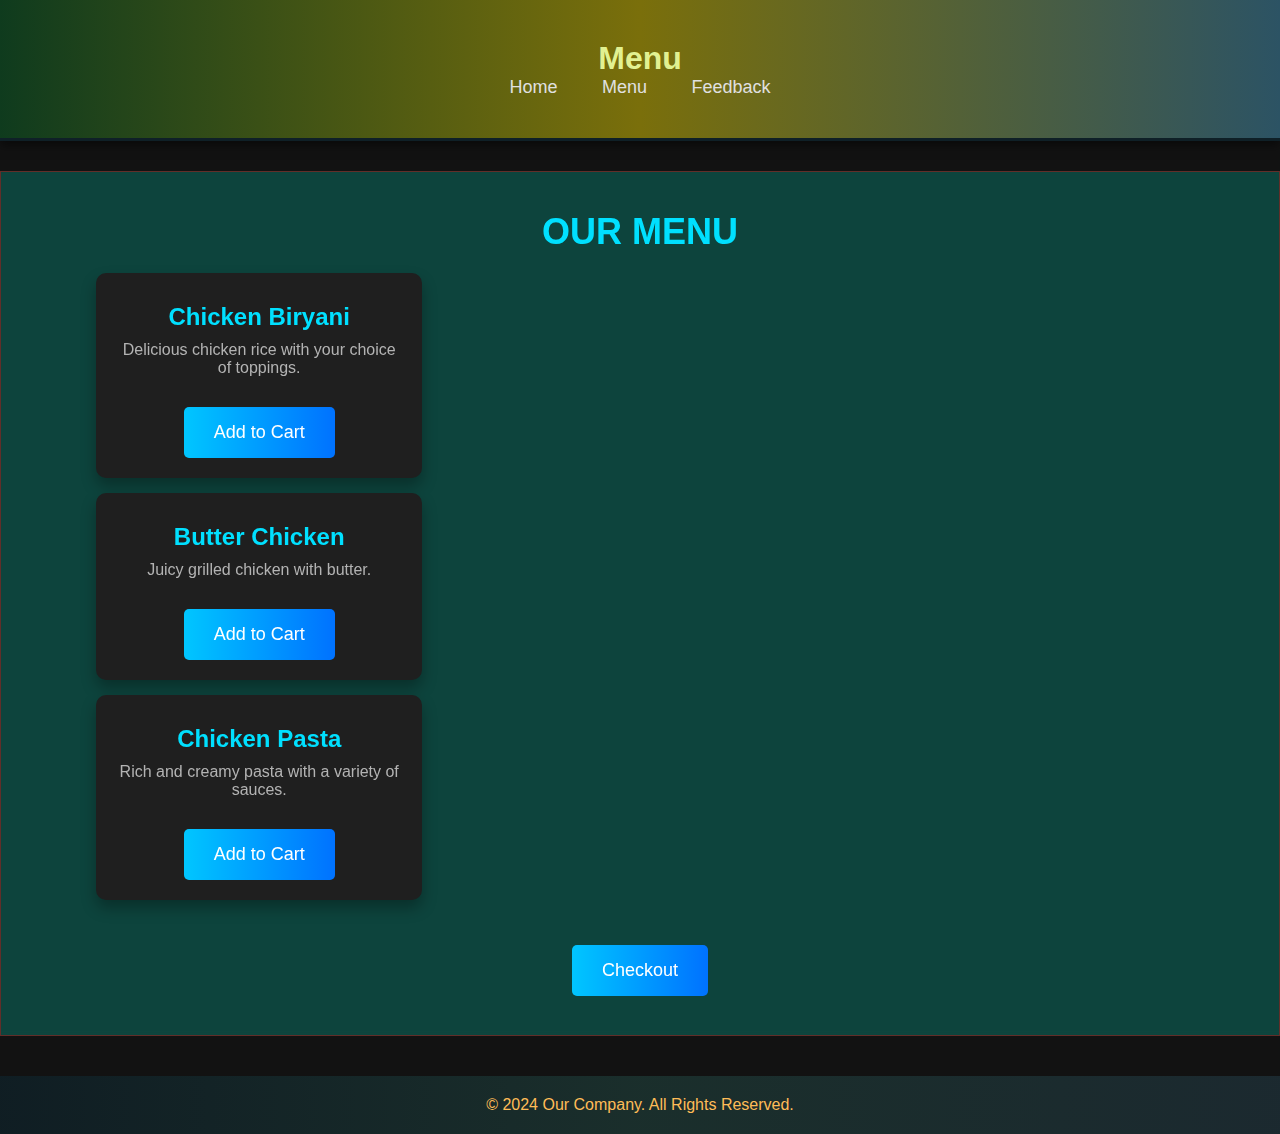
<file: index.html>
<DOCTYPE html>
<html lang="en">
<head>
    <meta charset="UTF-8">
    <meta name="viewport" content="width=device-width, initial-scale=1.0">
    <meta http-equiv="X-UA-Compatible" content="ie=edge">
    <title>Menu</title>
    <link rel="stylesheet" href="styles.css">
    <script>
        // Array to store selected items
        let cart = [];

        // Function to add items to the cart
        function addToCart(item) {
            cart.push(item);
            alert(item + " added to your cart!");
        }

        // Function to handle checkout
        function checkout() {
            if (cart.length > 0) {
                alert("Order placed successfully!");
                cart = []; // Clear the cart after order is placed
            } else {
                alert("Your cart is empty. Please add items to your cart.");
            }
        }
    </script>
</head>
<body>
    <!-- Header Section -->
    <header>
        <div class="container">
            <h1 class="animated-title">Menu</h1>
            <nav>
                <a href="index.html" class="nav-link">Home</a>
                <a href="menu.html" class="nav-link">Menu</a>
                <a href="feedback.html" class="nav-link">Feedback</a>
            </nav>
        </div>
    </header>

    <!-- Menu Section -->
    <section class="menu">
        <div class="container">
            <h2>Our Menu</h2>

            <!-- Menu Item 1 -->
            <div class="menu-item">
                <h3>Chicken Biryani</h3>
                <p>Delicious chicken rice with your choice of toppings.</p>
                <button onclick="addToCart('Pizza')">Add to Cart</button>
            </div>

            <!-- Menu Item 2 -->
            <div class="menu-item">
                <h3>Butter Chicken</h3>
                <p>Juicy grilled chicken with butter.</p>
                <button onclick="addToCart('Burger')">Add to Cart</button>
            </div>

            <!-- Menu Item 3 -->
            <div class="menu-item">
                <h3>Chicken Pasta</h3>
                <p>Rich and creamy pasta with a variety of sauces.</p>
                <button onclick="addToCart('Pasta')">Add to Cart</button>
            </div>

            <!-- Checkout Button -->
            <div class="checkout-section">
                <button onclick="checkout()">Checkout</button>
            </div>
        </div>
    </section>

    <!-- Footer Section -->
    <footer>
        <div class="container">
            <p>&copy; 2024 Our Company. All Rights Reserved.</p>
        </div>
    </footer>

    <script src="script.js"></script>
</body>
</html>
</file>
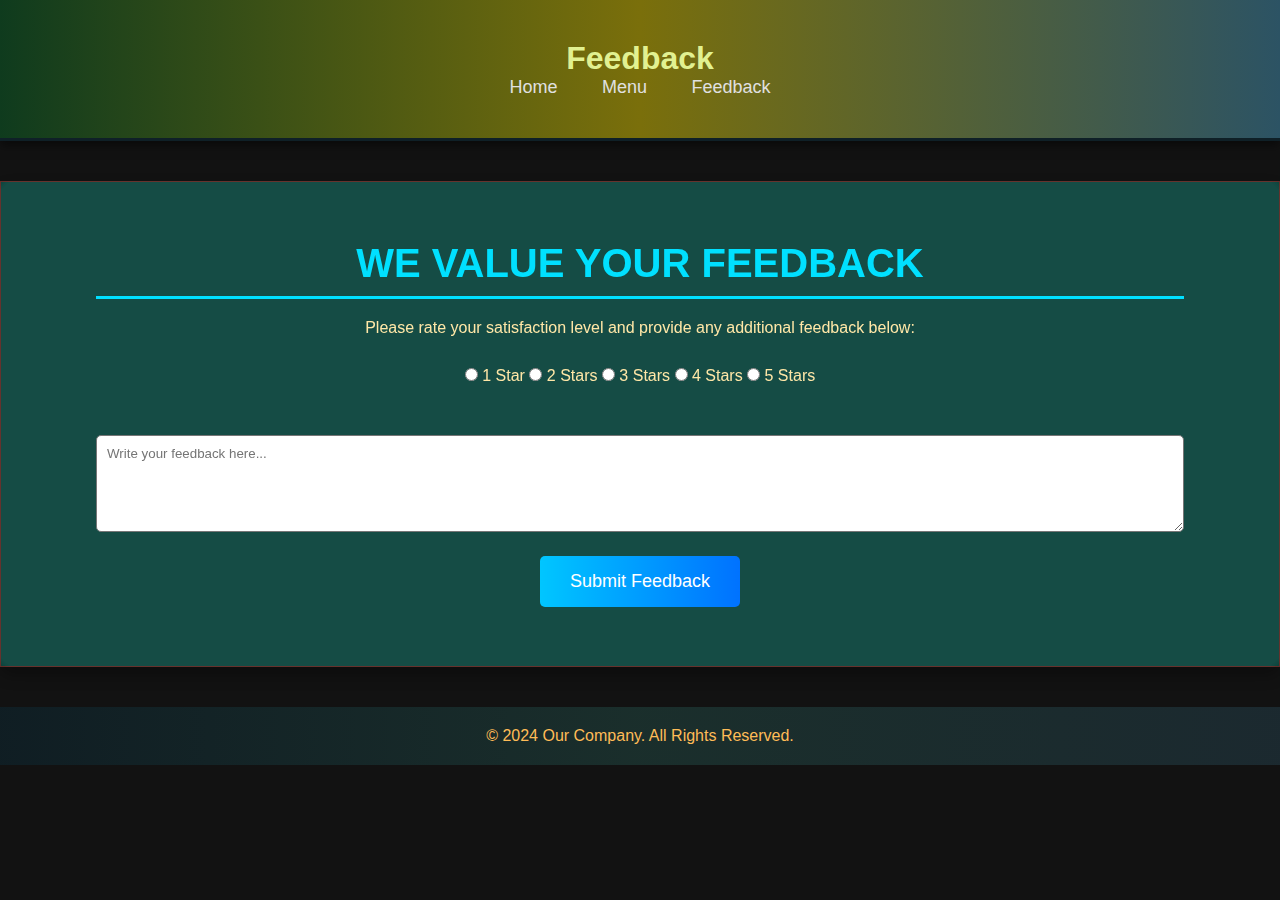
<file: feedback.html>
<!DOCTYPE html>
<html lang="en">
<head>
    <meta charset="UTF-8">
    <meta name="viewport" content="width=device-width, initial-scale=1.0">
    <meta http-equiv="X-UA-Compatible" content="ie=edge">
    <title>Feedback</title>
    <link rel="stylesheet" href="styles.css">
</head>
<body>
    <!-- Header Section -->
    <header>
        <div class="container">
            <h1 class="animated-title">Feedback</h1>
            <nav>
                <a href="index.html" class="nav-link">Home</a>
                <a href="menu.html" class="nav-link">Menu</a>
                <a href="feedback.html" class="nav-link">Feedback</a>
            </nav>
        </div>
    </header>

    <!-- Feedback Form Section -->
    <section class="feedback">
        <div class="container">
            <h2>We value your feedback</h2>
            <p>Please rate your satisfaction level and provide any additional feedback below:</p>

            <!-- Star Rating -->
            <div class="star-rating">
                <label>
                    <input type="radio" name="rating" value="1" onclick="updateStars(1)"> 1 Star
                </label>
                <label>
                    <input type="radio" name="rating" value="2" onclick="updateStars(2)"> 2 Stars
                </label>
                <label>
                    <input type="radio" name="rating" value="3" onclick="updateStars(3)"> 3 Stars
                </label>
                <label>
                    <input type="radio" name="rating" value="4" onclick="updateStars(4)"> 4 Stars
                </label>
                <label>
                    <input type="radio" name="rating" value="5" onclick="updateStars(5)"> 5 Stars
                </label>
            </div>

            <!-- Feedback Text Area -->
            <textarea id="feedbackMessage" placeholder="Write your feedback here..." rows="5" style="width: 100%; margin-top: 20px; padding: 10px; border-radius: 5px;"></textarea>

            <!-- Submit Button -->
            <button onclick="submitFeedback()" style="margin-top: 20px;">Submit Feedback</button>
        </div>
    </section>

    <!-- Footer Section -->
    <footer>
        <div class="container">
            <p>&copy; 2024 Our Company. All Rights Reserved.</p>
        </div>
    </footer>

    <script src="script.js"></script>
</body>
</html>
</file>
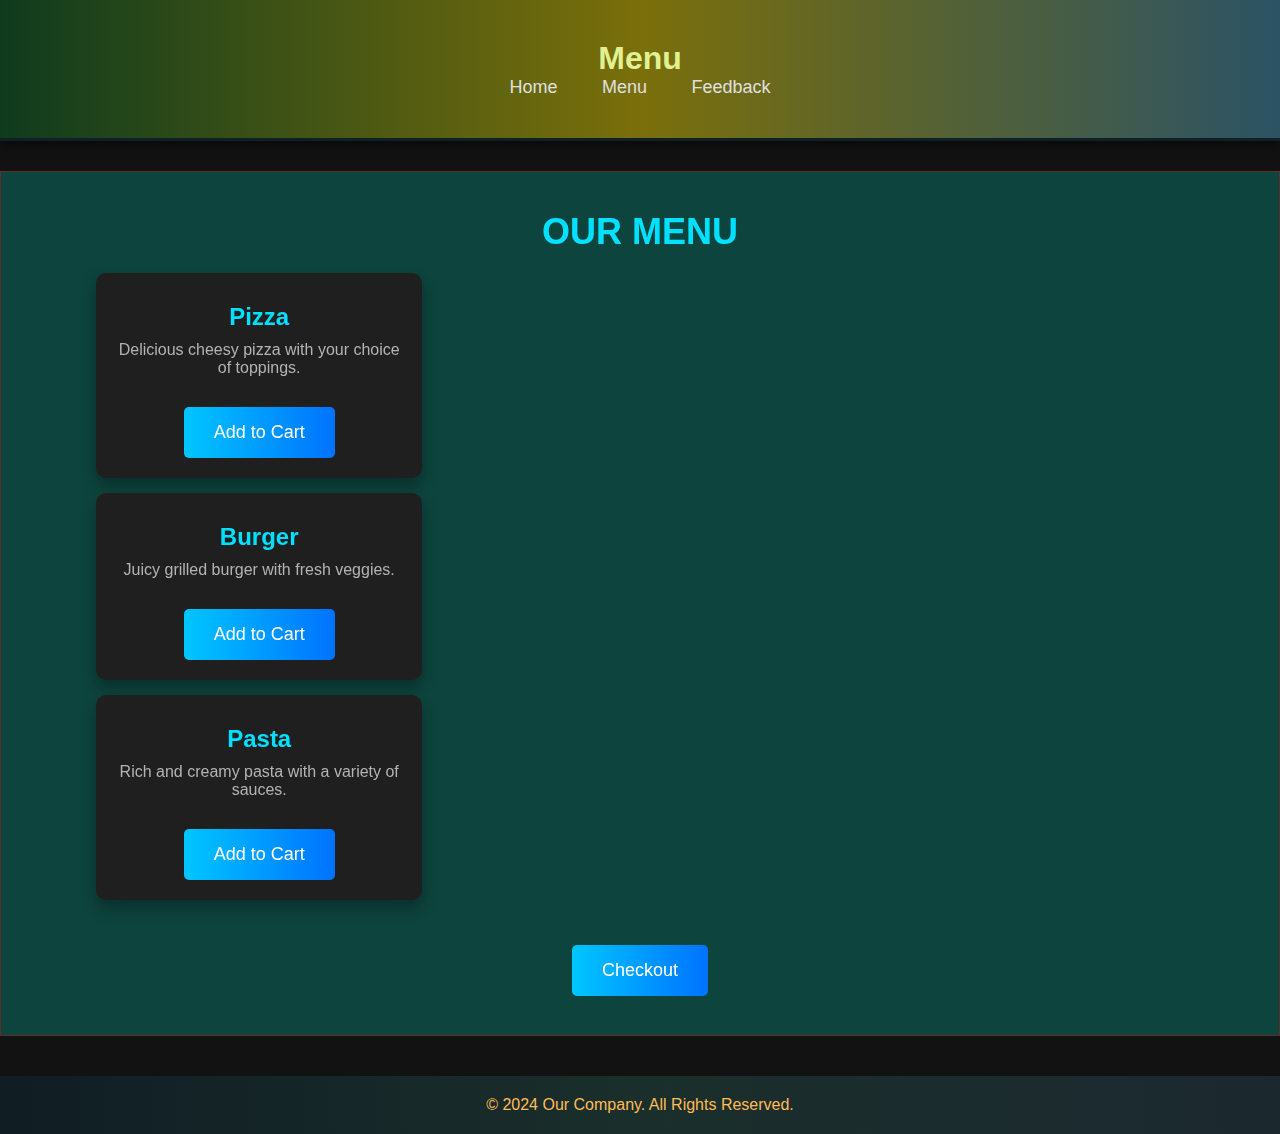
<file: menu.html>
<!DOCTYPE html>
<html lang="en">
<head>
    <meta charset="UTF-8">
    <meta name="viewport" content="width=device-width, initial-scale=1.0">
    <meta http-equiv="X-UA-Compatible" content="ie=edge">
    <title>Menu</title>
    <link rel="stylesheet" href="styles.css">
    <script>
        // Array to store selected items
        let cart = [];

        // Function to add items to the cart
        function addToCart(item) {
            cart.push(item);
            alert(item + " added to your cart!");
        }

        // Function to handle checkout
        function checkout() {
            if (cart.length > 0) {
                alert("Order placed successfully!");
                cart = []; // Clear the cart after order is placed
            } else {
                alert("Your cart is empty. Please add items to your cart.");
            }
        }
    </script>
</head>
<body>
    <!-- Header Section -->
    <header>
        <div class="container">
            <h1 class="animated-title">Menu</h1>
            <nav>
                <a href="index.html" class="nav-link">Home</a>
                <a href="menu.html" class="nav-link">Menu</a>
                <a href="feedback.html" class="nav-link">Feedback</a>
            </nav>
        </div>
    </header>

    <!-- Menu Section -->
    <section class="menu">
        <div class="container">
            <h2>Our Menu</h2>

            <!-- Menu Item 1 -->
            <div class="menu-item">
                <h3>Pizza</h3>
                <p>Delicious cheesy pizza with your choice of toppings.</p>
                <button onclick="addToCart('Pizza')">Add to Cart</button>
            </div>

            <!-- Menu Item 2 -->
            <div class="menu-item">
                <h3>Burger</h3>
                <p>Juicy grilled burger with fresh veggies.</p>
                <button onclick="addToCart('Burger')">Add to Cart</button>
            </div>

            <!-- Menu Item 3 -->
            <div class="menu-item">
                <h3>Pasta</h3>
                <p>Rich and creamy pasta with a variety of sauces.</p>
                <button onclick="addToCart('Pasta')">Add to Cart</button>
            </div>

            <!-- Checkout Button -->
            <div class="checkout-section">
                <button onclick="checkout()">Checkout</button>
            </div>
        </div>
    </section>

    <!-- Footer Section -->
    <footer>
        <div class="container">
            <p>&copy; 2024 Our Company. All Rights Reserved.</p>
        </div>
    </footer>

    <script src="script.js"></script>
</body>
</html>
</file>
<file: styles.css>
/* Transparent Paddings for All Sections */
section {
    padding: 50px 0;
    margin: 30px 0;
    position: relative;
    z-index: 1;
}

section::before {
    content: '';
    position: absolute;
    top: 0;
    left: 0;
    right: 0;
    bottom: 0;
    background: rgba(6, 170, 148, 0.336); /* Transparent overlay */
    z-index: -1;
    backdrop-filter: blur(2px); /* Blur effect for depth */
    border: 1px solid rgba(223, 12, 12, 0.404); /* Subtle border effect */
}

/* General styles */
* {
    margin: 0;
    padding: 0;
    box-sizing: border-box; 
    font-family: 'Roboto', sans-serif;
}

body {
    background-color: #121212; /* Dark background for tech feel */
    background-image: url(https://static.vecteezy.com/system/resources/previews/036/804/331/non_2x/ai-generated-assorted-indian-food-on-dark-wooden-background-free-photo.jpg);
    background-repeat: no-repeat;
    background-size: cover; /* Ensure the image covers the entire viewport */
    background-attachment: fixed; /* Make the image fixed during scrolling */
    background-position: center; /* Center the image */
    color: #ffe7a7; /* Light text for contrast */
}


/* Container */
.container {
    width: 85%;
    margin: 0 auto;
}

/* Header */
header {
    background: linear-gradient(90deg, #0d55259c, #968809c9, #2c5364); /* Gradient for futuristic vibe */
    padding: 40px 0;
    color: #edff9fe7;
    text-align: center;
    border-bottom: 3px solid #0f2027;
    box-shadow: 0 4px 10px rgba(0, 0, 0, 0.5);
}

nav a {
    color: #e0e0e0;
    margin: 0 20px;
    text-decoration: none;
    font-size: 18px;
    transition: color 0.3s ease-in-out;
}

nav a:hover {
    color: #00e0ff; /* Neon cyan hover effect */
}

/* Content Boxes */
.content-box {
    background-color: #1e1e1e; /* Darker box for contrast */
    padding: 30px;
    box-shadow: 0 8px 15px rgba(0, 0, 0, 0.3);
    border-radius: 10px;
    margin: 20px 0;
    border-left: 4px solid #00e0ff; /* Highlighted border for tech effect */
}

/* Home Page */
.home {
    padding: 40px 0;
    text-align: center;
}

.home h1 {
    font-size: 48px;
    margin-bottom: 20px;
    color: #00e0ff; /* Neon accent color */
}

.home p {
    font-size: 20px;
    line-height: 1.6;
    color: #cfcfcf;
}

/* Menu Page */
.menu {
    padding: 40px 0;
    text-align: center;
}

.menu h2 {
    font-size: 36px;
    margin-bottom: 20px;
    color: #00e0ff;
    text-transform: uppercase;
}

.menu .menu-items {
    display: flex;
    justify-content: space-between;
    flex-wrap: wrap;
}

.menu .menu-item {
    width: 30%;
    margin: 15px 0;
    padding: 20px;
    background-color: #1f1f1f;
    border-radius: 10px;
    box-shadow: 0 8px 15px rgba(0, 0, 0, 0.3);
    text-align: center;
    transition: transform 0.3s ease-in-out;
}

.menu .menu-item:hover {
    transform: scale(1.05); /* Slight pop effect on hover */
}

.menu .menu-item img {
    width: 100%;
    border-radius: 10px;
}

.menu .menu-item h3 {
    margin: 10px 0;
    font-size: 24px;
    color: #00e0ff;
}

.menu .menu-item p {
    font-size: 16px;
    color: #b3b3b3;
}

/* Feedback Page */
.feedback {
    background-color: #1e1e1e;
    padding: 60px 0;
    text-align: center;
    box-shadow: 0 8px 15px rgba(0, 0, 0, 0.3);
    border-radius: 10px;
    margin-top: 40px;
}

.feedback h2 {
    font-size: 40px;
    color: #00e0ff;
    margin-bottom: 20px;
    text-transform: uppercase;
    padding-bottom: 10px;
    border-bottom: 3px solid #00e0ff;
}

.star-rating {
    margin: 30px 0;
}

.star {
    font-size: 40px;
    color: #555; /* Unselected stars */
    cursor: pointer;
    transition: color 0.3s ease-in-out;
}

.star.selected {
    color: #ff9800; /* Gold color for selected stars */
}

button {
    padding: 15px 30px;
    font-size: 18px;
    background: linear-gradient(90deg, #00c6ff, #0072ff); /* Gradient for futuristic buttons */
    color: #fff;
    border: none;
    margin-top: 30px;
    cursor: pointer;
    border-radius: 5px;
    transition: transform 0.3s ease-in-out, background 0.3s;
}

button:hover {
    background: linear-gradient(90deg, #0072ff, #00c6ff);
    transform: translateY(-3px);
}

/* Footer */
footer {
    background: linear-gradient(90deg, #0f2027d2, #20433e94, #2c53645b);
    color: #ffe1b3;
    text-align: center;
    padding: 20px 0;
    margin-top: 40px;
}

footer p {
    font-size: 16px;
    color: #ffbc57;
}
</file>
